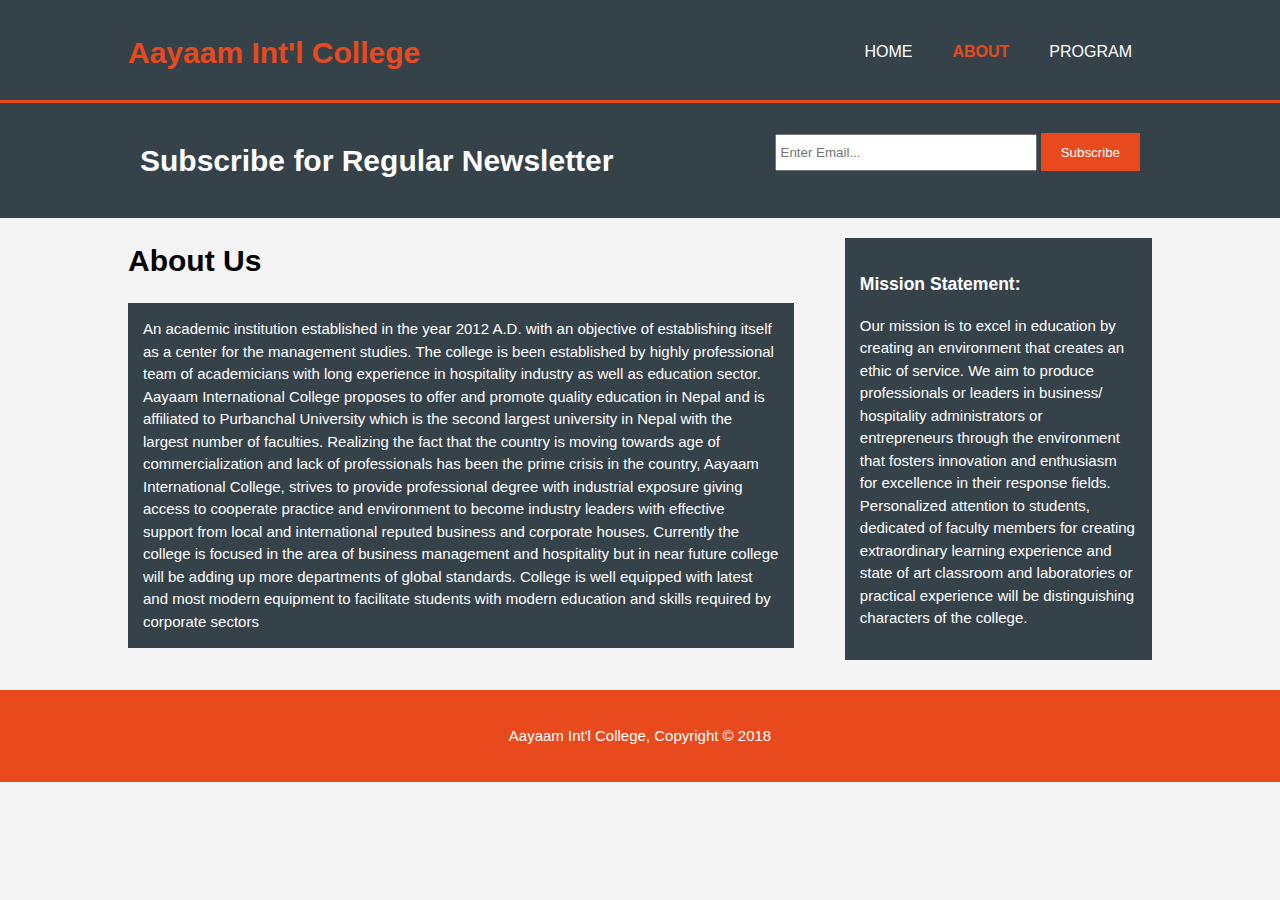
<file: website/about.htm>
<!DOCTYPE html>
<html lang="en">

<head>
    <meta charset="UTF-8">
    <meta name="viewport" content="width=device-width, initial-scale=1.0">
    <meta http-equiv="X-UA-Compatible" content="ie=edge">
    <title>Aayaam Int'l College | ABOUT</title>
    <link rel="stylesheet" href="css/style.css" type="">
</head>

<body>
    <header>
        <div class="container">
            <div id="heading">

                <h1><span class="highlight">Aayaam Int'l College</span></h1>

            </div>
            <nav>
                <ul>
                    <li><a href="index.htm">HOME</a></li>
                    <li class="current"><a href="about.htm">ABOUT</a></li>
                    <li><a href="program.htm">PROGRAM</a></li>
                </ul>
            </nav>
        </div>
    </header>

    <section id="newsletter">
        <div class="container">
            <h1>Subscribe for Regular Newsletter</h1>
            <form>
                <input type="email" placeholder="Enter Email...">
                <button type="submit" class="submit">Subscribe</button>
            </form>
        </div>
    </section>

    <section id="main">
        <div class="container">
            <artical id="main-col">
                <h1 class="page-title">About Us</h1>
                <p class="dark">An academic institution established in the year 2012 A.D. with an objective of
                    establishing itself
                    as a center for the management studies. The college is been established by highly professional team
                    of academicians with long experience in hospitality industry as well as education sector. Aayaam
                    International College proposes to offer and promote quality education in Nepal and is affiliated to
                    Purbanchal University which is the second largest university in Nepal with the largest number of
                    faculties.
                    Realizing the fact that the country is moving towards age of commercialization and lack
                    of
                    professionals has been the prime crisis in the country, Aayaam International College, strives to
                    provide professional degree with industrial exposure giving access to cooperate practice and
                    environment to become industry leaders with effective support from local and international reputed
                    business and corporate houses. Currently the college is focused in the area of business management
                    and hospitality but in near future college will be adding up more departments of global standards.
                    College is well equipped with latest and most modern equipment to facilitate students with modern
                    education and skills required by corporate sectors</p>
            </artical>
            <aside id="sidebar">
                <div class="dark">
                    <h3>Mission Statement:</h3>
                    <p>Our mission is to excel in education by creating an environment that creates an ethic of
                        service. We
                        aim to produce professionals or leaders in business/ hospitality administrators or
                        entrepreneurs
                        through the environment that fosters innovation and enthusiasm for excellence in their response
                        fields. Personalized attention to students, dedicated of faculty members for creating
                        extraordinary
                        learning experience and state of art classroom and laboratories or practical experience will be
                        distinguishing characters of the college.</p>
                </div>
            </aside>
        </div>
    </section>
    <footer>
        <p>Aayaam Int'l College, Copyright &copy; 2018</p>
    </footer>
</body>

</html>
</file>
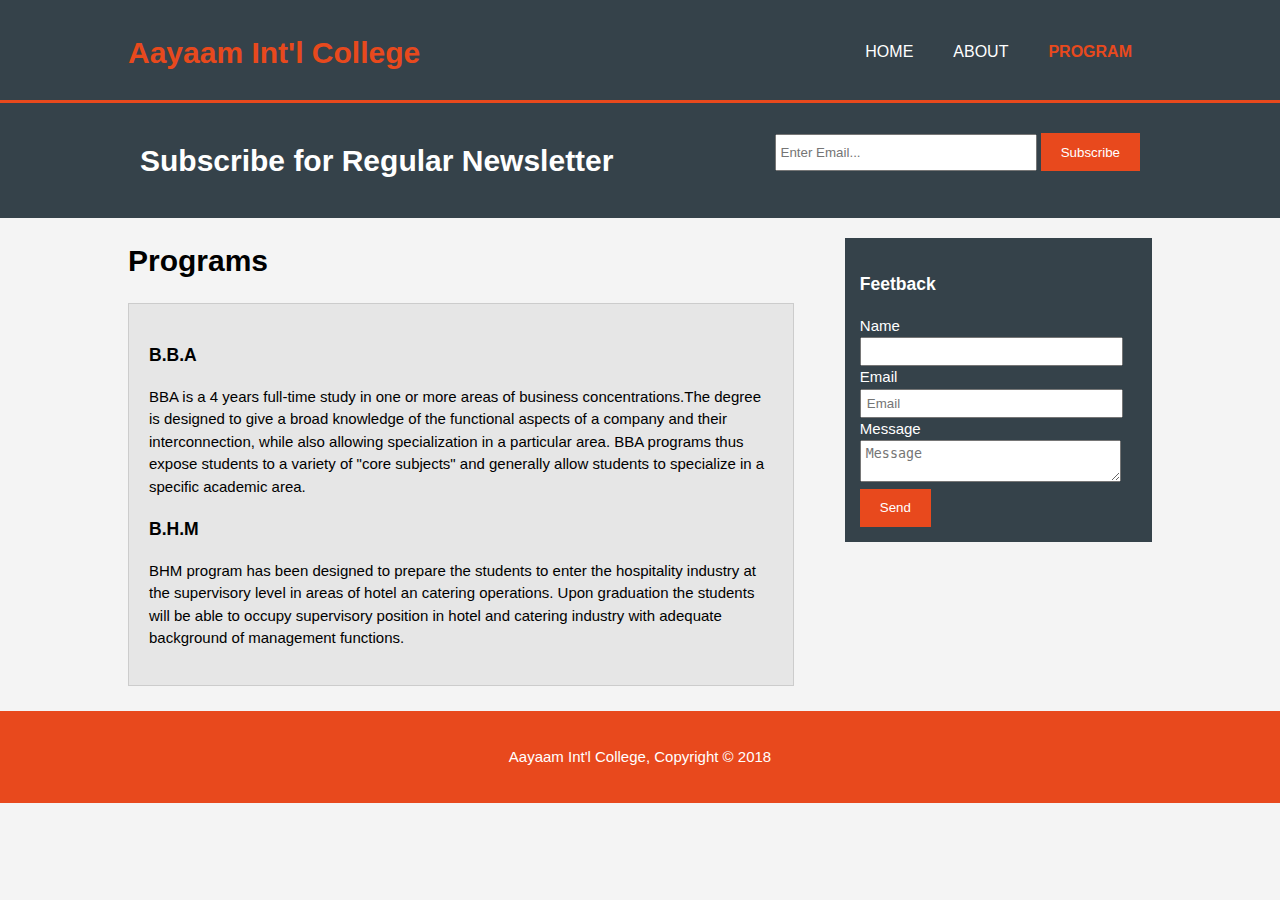
<file: website/program.htm>
<!DOCTYPE html>
<html lang="en">

<head>
    <meta charset="UTF-8">
    <meta name="viewport" content="width=device-width, initial-scale=1.0">
    <meta http-equiv="X-UA-Compatible" content="ie=edge">
    <title>Aayaam Int'l College | Programs</title>
    <link rel="stylesheet" href="css/style.css" type="">
</head>

<body>
    <header>
        <div class="container">
            <div id="heading">

                <h1><span class="highlight">Aayaam Int'l College</span></h1>

            </div>
            <nav>
                <ul>
                    <li><a href="index.htm">HOME</a></li>
                    <li><a href="about.htm">ABOUT</a></li>
                    <li class="current"><a href="program.htm">PROGRAM</a></li>
                </ul>
            </nav>
        </div>
    </header>

    <section id="newsletter">
        <div class="container">
            <h1>Subscribe for Regular Newsletter</h1>
            <form>
                <input type="email" placeholder="Enter Email...">
                <button type="submit" class="submit">Subscribe</button>
            </form>
        </div>
    </section>

    <section id="main">
        <div class="container">
            <artical id="main-col">
                <h1 class="page-title">Programs</h1>
                <ul id="programs">
                    <li>
                        <h3>B.B.A</h3>
                        <p>BBA is a 4 years full-time study in one or more areas of business concentrations.The degree
                            is
                            designed to give a broad knowledge of the functional aspects of a company and their
                            interconnection, while also allowing specialization in a particular area. BBA programs thus
                            expose
                            students to a variety of "core subjects" and generally allow students to specialize in a
                            specific
                            academic area.</p>
                    </li>
                    <li>
                        <h3>B.H.M</h3>
                        <p>BHM program has been designed to prepare the students to enter the hospitality industry at
                            the
                            supervisory level in areas of hotel an catering operations. Upon graduation the students
                            will be
                            able to occupy supervisory position in hotel and catering industry with adequate background
                            of
                            management functions.</p>
                    </li>
                </ul>

            </artical>
            <aside id="sidebar">
                <div class="dark">
                    <h3>Feetback</h3>
                    <form class="quote">
                        <div>
                            <label>Name</label><br>
                            <input type="text" palceholder="Name">

                        </div>
                        <div>
                            <label>Email</label><br>
                            <input type="text" placeholder="Email">

                        </div>
                        <div>
                            <label>Message</label><br>
                            <textarea placeholder="Message"></textarea>
                        </div>
                        <button class="submit" type="submit">Send</button>
                    </form>
                </div>
            </aside>
        </div>
    </section>
    <footer>
        <p>Aayaam Int'l College, Copyright &copy; 2018</p>
    </footer>
</body>

</html>
</file>
<file: website/css/style.css>
body{
    font: 15px/1.5 Arial, Helvetica, sans-serif;
    padding: 0;
    margin: 0;
    background-color: #f4f4f4;
}

.container {
    width: 80%;
    margin: auto;
    overflow: hidden;
}

ul{
    margin: 0;
    padding: 0;
}

.submit{
    height: 38px;
    background: #e8491d;
    border: 0;
    padding-left: 20px;
    padding-right: 20px;
    color: #ffffff;
}
header{
    background: #35424a;
    color: #ffffff;
    padding-top: 30px;
    min-height: 70px;
    border-bottom: #e8491d 3px solid;
}

header a{
    color: #ffffff;
    text-decoration: none;
    text-transform: uppercase;
    font-size: 16px;
}



header li{
    display: inline;
    padding: 0 20px 0 20px;
    float: left;
}

header #heading{
    float: left;
}

header #heading h1{
    margin: 0;
}

header nav{
    float: right;
    margin-top: 10px;
}

header .highlight, header .current a {
    color: #e8491d;
    font-weight: bold;
}

header a:hover{
    color: #cccccc;
    font-weight: bold;
}

#showcase{
    min-height: 400px;
    background: url("http://www.aayaamcollege.edu.np/images/gallery/buildingweb2.jpg") no-repeat 0 -400px;
    -webkit-background-size: cover;
    -moz-background-size: cover;
    -o-background-size: cover;
    background-size: cover;
    text-align: center;
    color: black;
}

#showcase h1{
    margin-top: 100px;
    font-size:55px;
    margin-bottom: 10px;
}

#newsletter{
    padding: 15px;
    color: #ffffff;
    background: #35424a;
}

#newsletter h1{
    float: left;
}

#newsletter form {
    float: right;
    margin-top: 15px;
}

#newsletter input[type="email"]{
    padding: 4px;
    height: 25px;
    width: 250px;
}

#logos{
    margin-top: 20px;
}

#logos .logo{
    float: left;
    text-align: center;
    width: 45%;
    padding: 10px;
}

footer{
    padding: 20px;
    margin-top: 20px;
    color: #ffffff;
    background-color: #e8491d;
    text-align: center;
}

aside#sidebar{
    float: right;
    width: 30%;
    margin-top: 10px;
}

artical#main-col{
    float: left;
    width: 65%;
}

.dark{
    padding: 15px;
    background: #35424a;
    color: #ffffff;
    margin-top: 10px;
    margin-bottom: 10px;
}

ul#programs{
    list-style: none;
    padding: 20px;
    border: #cccccc solid 1px;
    margin-bottom: 5px;
    background: #e6e6e6;
}

aside#sidebar .quote input, aside#sidebar .quote textarea{
    width: 90%;
    padding: 5px;
}
@media(max-width: 768px){
    header #branding,
    header nav,
    header nav li,
    #newsletter h1,
    #newsletter form,
    #logos .logo,
    artical#main-col,
    aside#sidebar{
        float: none;
        text-align: center;
        width: 100%
    }

    header{
        padding-bottom: 20px;
    }

    #showcase h1{
        margin-top: 40px;
    }
    #newsletter button{
        display: block;
        width: 100%;
    }
    #newsletter form input[type="email"]{
        width: 100%;
        margin-bottom: 5px;
    }
}
</file>
